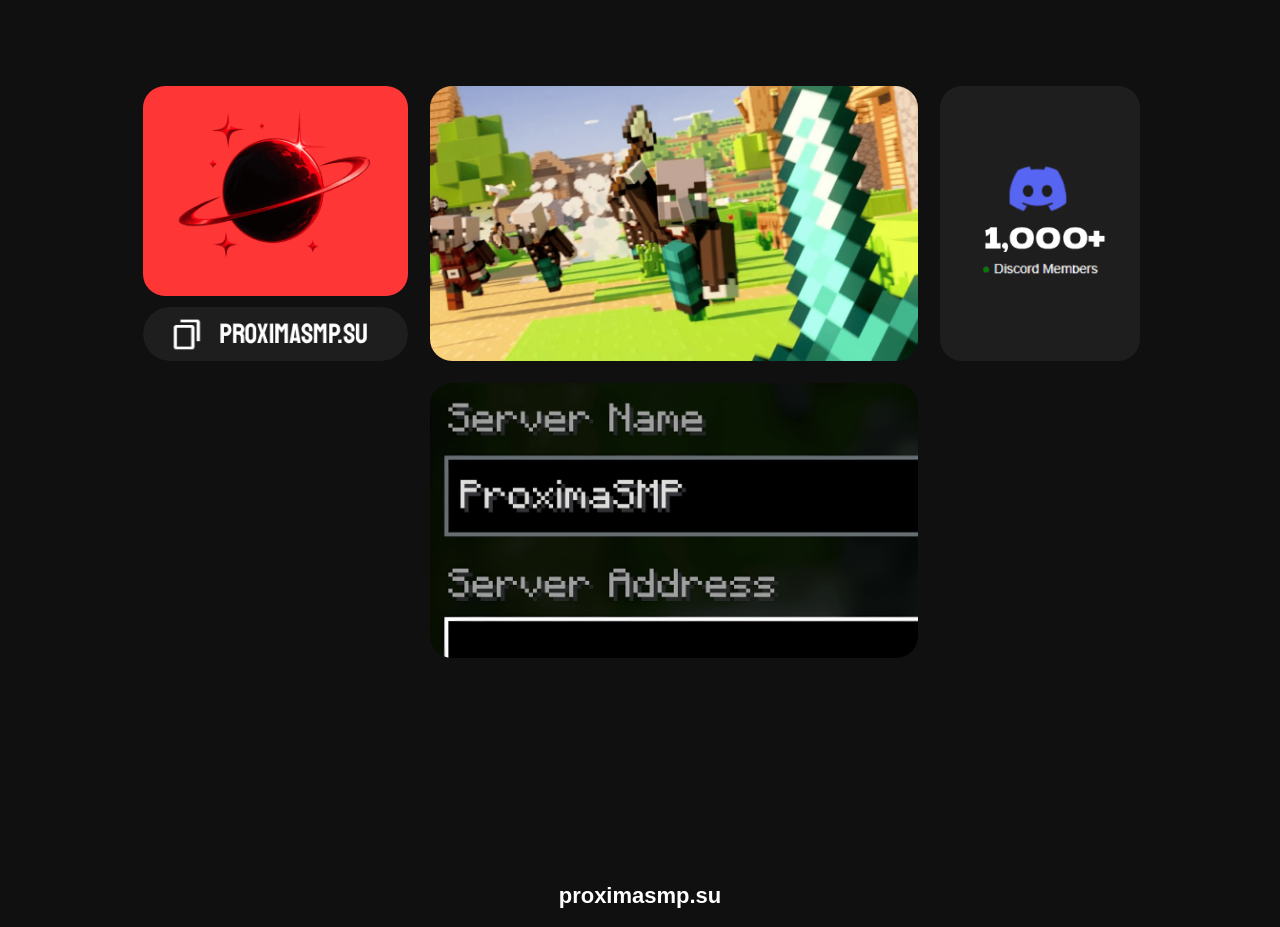
<file: index.html>
<!doctype html>
<html lang="ru">
<head>
<meta charset="UTF-8"><meta name="viewport" content="width=device-width,initial-scale=1.0">
<title>ProximaSMP</title><link rel="stylesheet" href="style.css">
</head>
<body>
<main class="page">
  <div class="layout">
    <div class="left-col">
      <div class="avatar-wrap">
        <img src="assets/ава.png" alt="ProximaSMP">
      </div>
      <button class="ip-card interactive" id="copyIp" type="button">
        <img src="assets/айпи.png" alt="IP ProximaSMP">
        <span class="comment">Нажми, чтобы скопировать IP</span>
      </button>
    </div>

    <a class="tile shop interactive" href="shop.html">
      <img src="assets/магазин.png" alt="Магазин ProximaSMP">
      <span class="comment">Открыть магазин</span>
    </a>

    <a class="tile discord interactive" href="https://discord.gg/3hXqDZ5uQR" target="_blank" rel="noopener">
      <img src="assets/дискорд.png" alt="Discord ProximaSMP">
      <span class="comment">Присоединиться к Discord</span>
    </a>

    <a class="tile how interactive" href="https://www.youtube.com/@proximamc" target="_blank" rel="noopener">
      <img src="assets/как играть.png" alt="Как играть на ProximaSMP">
      <span class="comment">Посмотреть, как играть</span>
    </a>
  </div>
  <footer>proximasmp.su</footer>
</main>
<script>
const btn=document.getElementById('copyIp');
btn.addEventListener('click',async()=>{
  const ip='proximasmp.su';
  try{await navigator.clipboard.writeText(ip)}catch(e){
    const t=document.createElement('textarea');t.value=ip;t.style.position='fixed';t.style.opacity='0';document.body.appendChild(t);t.select();document.execCommand('copy');t.remove();
  }
  btn.classList.add('copied');
  setTimeout(()=>btn.classList.remove('copied'),1600);
});
</script>
</body></html>
</file>
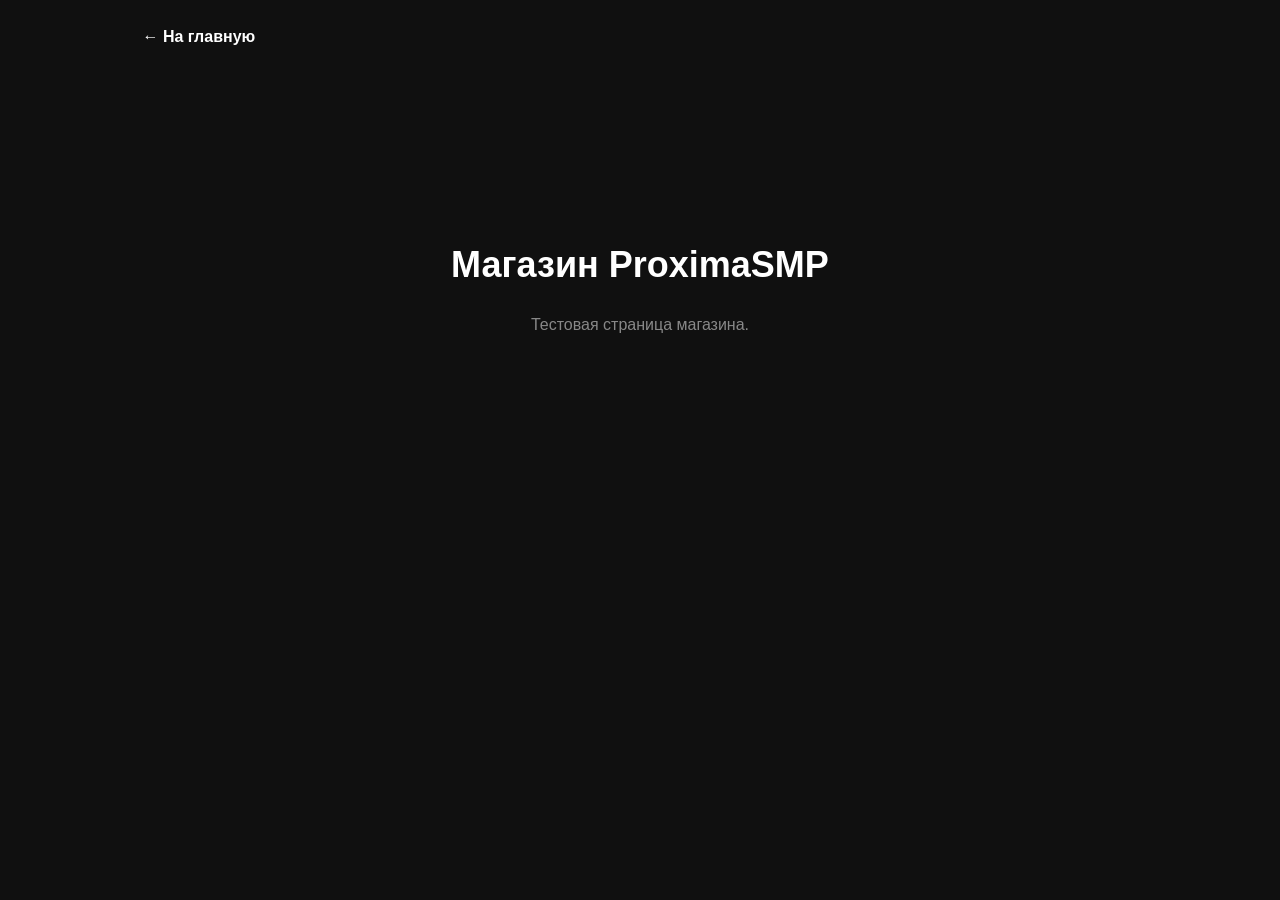
<file: shop.html>
<!doctype html><html lang="ru"><head><meta charset="UTF-8"><meta name="viewport" content="width=device-width,initial-scale=1"><title>Магазин — ProximaSMP</title><link rel="stylesheet" href="style.css"></head><body><main class="shop-page"><a href="index.html">← На главную</a><section><h1>Магазин ProximaSMP</h1><p>Тестовая страница магазина.</p></section></main></body></html>
</file>
<file: style.css>
*{box-sizing:border-box}
html,body{margin:0;min-height:100%;background:#101010;color:#fff;font-family:Arial,Helvetica,sans-serif}
body{overflow-x:hidden}
.page{width:995px;max-width:calc(100% - 24px);margin:86px auto 0}
.layout{display:grid;grid-template-columns:265px 488px 200px;grid-template-rows:275px 275px;column-gap:22px;row-gap:22px;align-items:start;overflow:visible}
.left-col{grid-column:1;grid-row:1 / span 2;width:265px;display:flex;flex-direction:column;gap:11px;overflow:visible}
.avatar-wrap{width:265px;height:210px;overflow:hidden;border-radius:22px}
.avatar-wrap img{width:100%;height:100%;display:block;object-fit:cover}
.ip-card{width:265px;height:54px;padding:0;border:0;background:none;display:block;position:relative;overflow:visible;cursor:pointer;border-radius:27px}
.ip-card img{width:100%;height:100%;display:block;object-fit:fill;border-radius:27px;transition:transform .32s cubic-bezier(.2,.75,.25,1),filter .32s ease}
.tile{position:relative;width:100%;height:275px;display:block;border-radius:22px;overflow:visible;text-decoration:none;color:#fff;cursor:pointer}
.tile img{width:100%;height:100%;display:block;object-fit:cover;border-radius:22px;transition:transform .38s cubic-bezier(.2,.75,.25,1),filter .38s ease;transform-origin:center}
.shop{grid-column:2;grid-row:1}
.discord{grid-column:3;grid-row:1}
.how{grid-column:2;grid-row:2}

/* картинка не становится выше/шире своей карточки */
.interactive:hover img{transform:translateY(-7px) scale(1.025);filter:brightness(.76)}
.interactive:active img{transform:translateY(-3px) scale(1.012)}

/* комментарий физически находится НАД карточкой */
.comment{position:absolute;left:50%;bottom:calc(100% + 10px);z-index:50;transform:translate(-50%,8px);opacity:0;visibility:hidden;pointer-events:none;white-space:nowrap;padding:9px 14px;border-radius:10px;background:#202020;border:1px solid rgba(255,255,255,.08);box-shadow:0 8px 24px rgba(0,0,0,.45);font-size:14px;font-weight:700;line-height:1.2;transition:opacity .22s ease,transform .22s ease,visibility .22s ease}
.interactive:hover .comment{opacity:1;visibility:visible;transform:translate(-50%,0)}
.copied .comment{opacity:1;visibility:visible;transform:translate(-50%,0)}
.copied .comment:after{content:' ✓'}
.copied .comment{font-size:0}
.copied .comment:before{content:'IP скопирован';font-size:14px}

footer{text-align:center;margin-top:225px;padding-bottom:18px;font-size:22px;font-weight:800;color:#fff}
.shop-page{width:min(995px,calc(100% - 24px));margin:0 auto;padding:28px 0}.shop-page a{color:#fff;text-decoration:none;font-weight:700}.shop-page section{text-align:center;margin-top:22vh}.shop-page h1{font-size:36px}.shop-page p{color:#888}

@media(max-width:1020px){
 .page{width:calc(100% - 24px)}
 .layout{grid-template-columns:minmax(220px,265px) minmax(0,1fr) minmax(170px,200px)}
 .left-col{width:100%}.avatar-wrap,.ip-card{width:100%}
}
@media(max-width:760px){
 .page{margin-top:70px}
 .layout{grid-template-columns:1fr 1fr;grid-template-rows:auto;gap:18px}
 .left-col{grid-column:1;grid-row:1 / span 2}
 .shop{grid-column:2;grid-row:1;height:260px}.discord{grid-column:2;grid-row:2;height:260px}.how{grid-column:1 / span 2;grid-row:3;height:300px}
 footer{margin-top:100px}
}
@media(max-width:540px){
 .page{margin-top:60px}
 .layout{display:flex;flex-direction:column;gap:18px}
 .left-col,.tile{width:100%}.avatar-wrap{height:auto;aspect-ratio:293/229}.ip-card{height:auto;aspect-ratio:295/60}.tile{height:auto;aspect-ratio:488/275}.discord{aspect-ratio:200/275}
 footer{margin-top:70px}
 .comment{font-size:12px;max-width:90%;white-space:normal;text-align:center}
}
</file>
